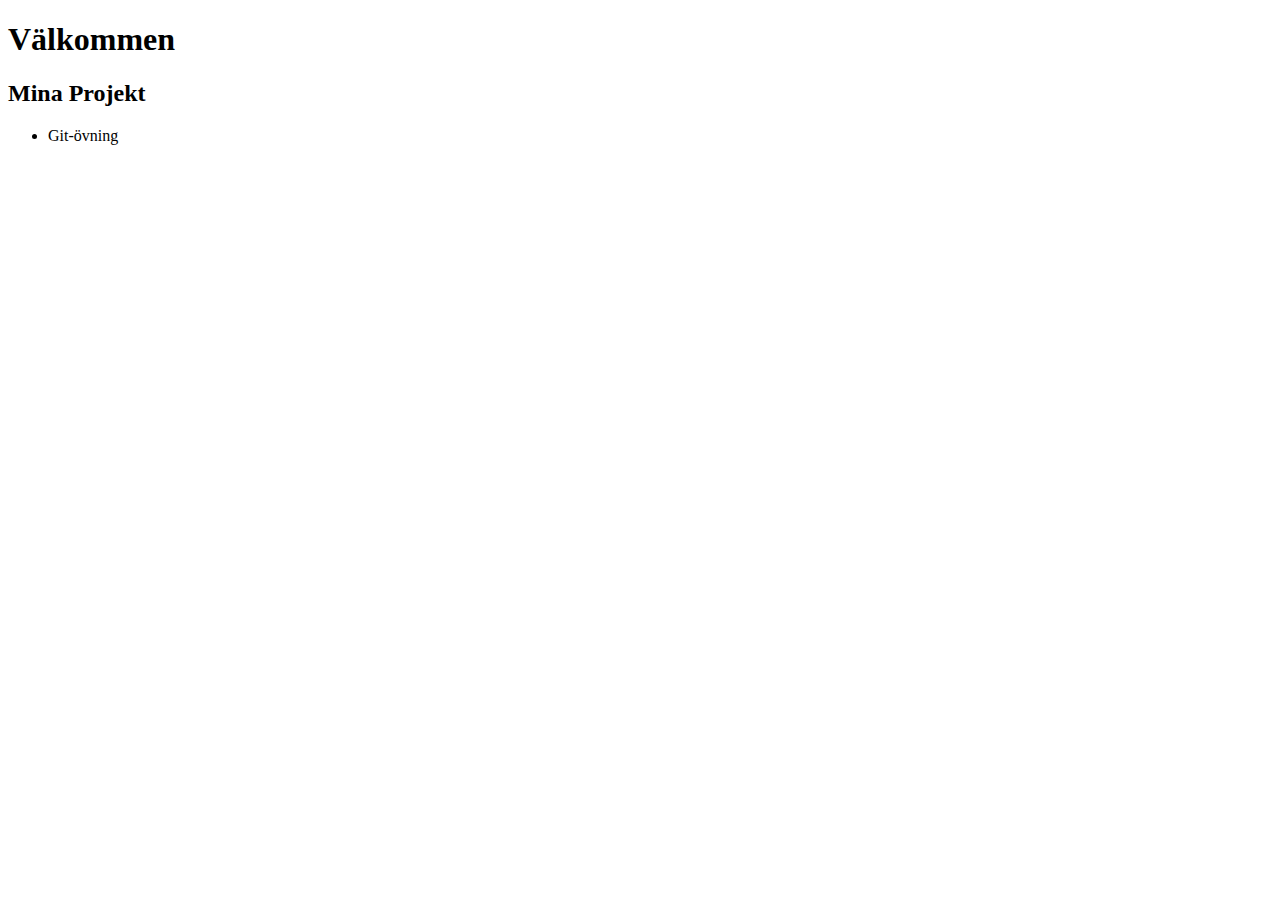
<file: index.html>
<!DOCTYPE html>
<html>
<head>
    <title>Min Portfolio</title>
</head>
<body>
    <h1>Välkommen</h1>
    <section id="projects">
    <h2>Mina Projekt</h2>
    <ul>
        <li>Git-övning</li>
    </ul>
</section>
</body>
</html>
</file>
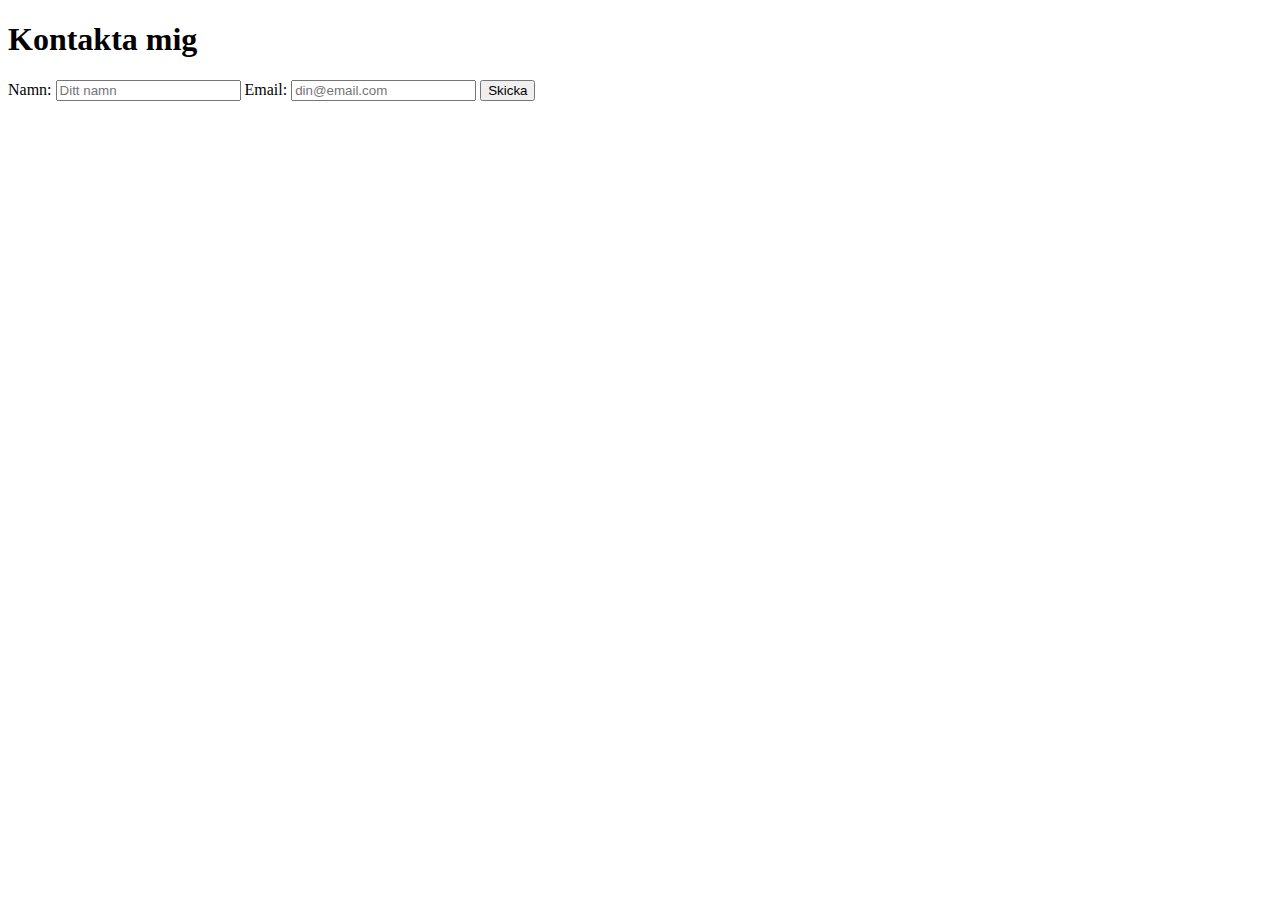
<file: contact.html>
<!DOCTYPE html>
<html>
<head>
    <title>Kontakt</title>
</head>
<body>
    <h1>Kontakta mig</h1>
<form>
    <label>Namn: <input type="text" placeholder="Ditt namn"></label>
    <label>Email: <input type="email" placeholder="din@email.com"></label>
    <button>Skicka</button>
</form>
</body>
</html>
</file>
